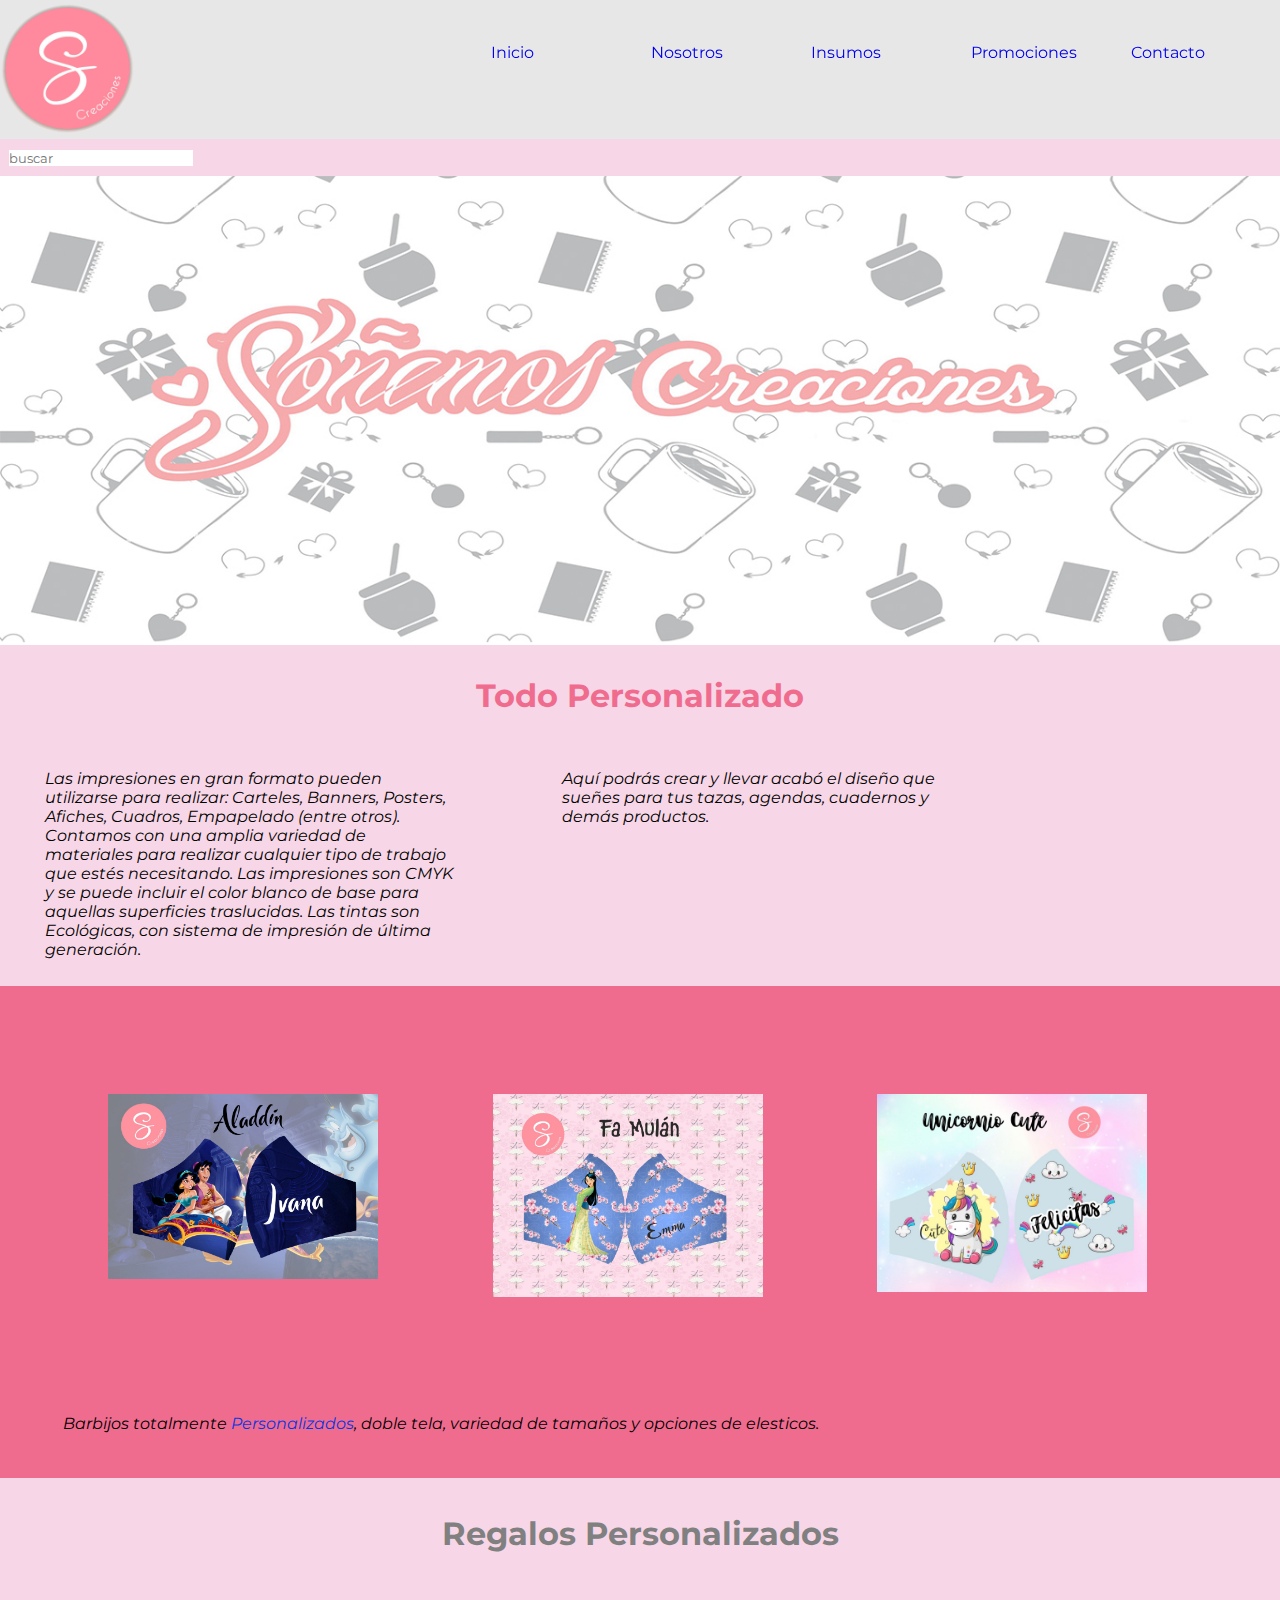
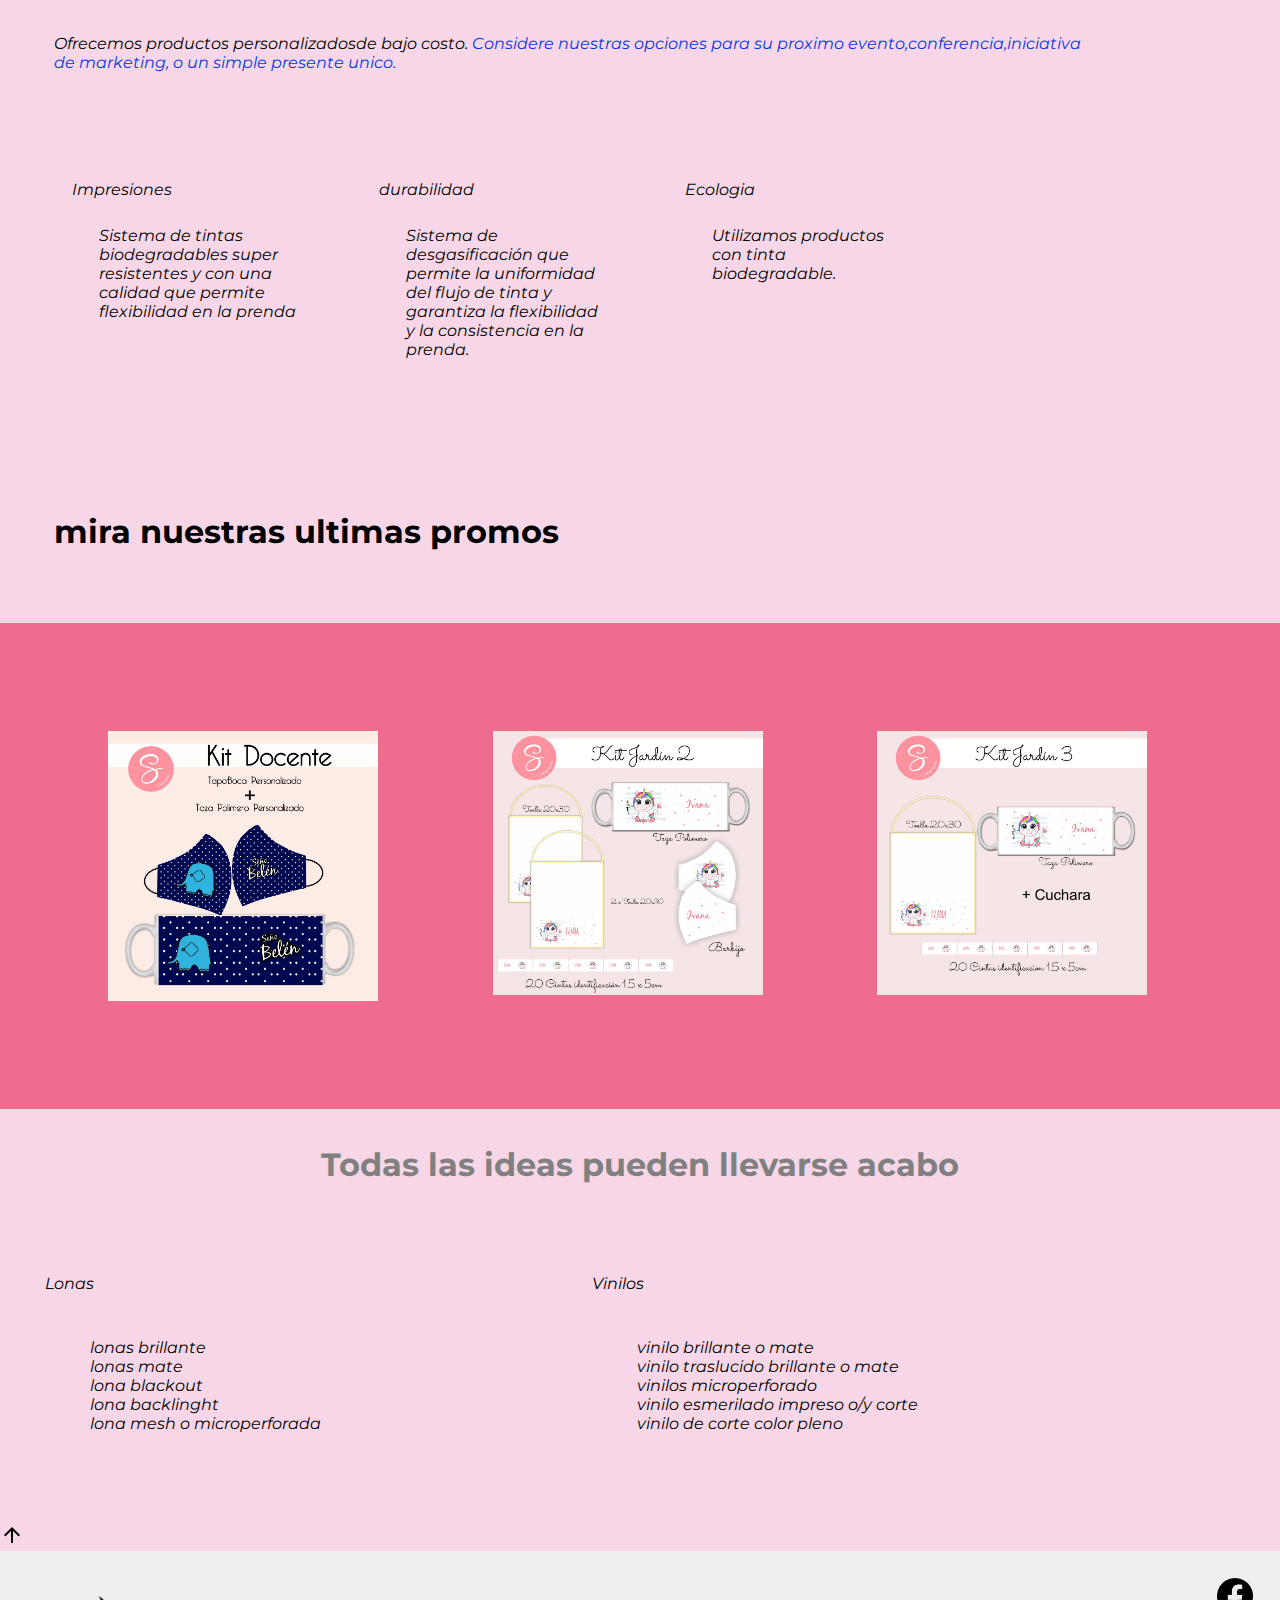
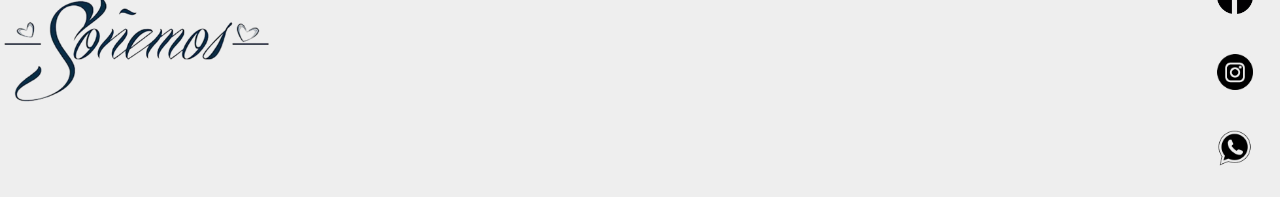
<file: index.html>
<!DOCTYPE html>
<html lang="en">

<head>
    <meta charset="UTF-8">
    <meta http-equiv="X-UA-Compatible" content="IE=edge">
    <meta name="viewport" content="width=device-width, initial-scale=1.0">
    <link rel="preconnect" href="https://fonts.googleapis.com">
    <link rel="preconnect" href="https://fonts.gstatic.com" crossorigin>
    <link
        href="https://fonts.googleapis.com/css2?family=Montserrat:ital,wght@0,100;0,200;0,700;1,400&family=Roboto+Condensed:ital,wght@0,400;1,300;1,700&display=swap"
        rel="stylesheet">
    <link rel="stylesheet" href="./main.css">
    <title>S.Creaciones</title>
</head>

<body id="bottom">
    <header>
        <nav>
            <a href="index.html">
                <img class="imglogo" src="./public/log.png" alt="LOGO">
            </a>
            <label for="menu-checkbox">
                <img class="menu-icon" src="./public/baseline_menu_black_24dp.png" alt="menu-icon">
            </label>
            <input id="menu-checkbox" type="checkbox" />
            <ul class="header-lista">
                <li> <a href="index.html">Inicio</a> </li>
                <li><a href="pages/nosotros.html">Nosotros</a> </li>
                <li> <a href="pages/insumos.html">Insumos</a> </li>
                <li><a href="pages/Promociones.html">Promociones</a></li>
                <li><a href="pages/contacto.html">Contacto</a></li>
            </ul>
        </nav>
    </header>
    <main>
        <form class="buscador">
            <input type="text" placeholder="buscar">
        </form>
        <div>
            <img class="imagenCentral" src="./public/fotocentral.jpg" alt="imagenCentral">
        </div>
        <section>
            <h1>Todo Personalizado</h1>
            <p>
                Las impresiones en gran formato pueden utilizarse para realizar: Carteles, Banners, Posters, Afiches,
                Cuadros, Empapelado (entre otros).
                Contamos con una amplia variedad de materiales para realizar cualquier tipo de trabajo que estés
                necesitando.
                Las impresiones son CMYK y se puede incluir el color blanco de base para aquellas superficies
                traslucidas.
                Las tintas son Ecológicas, con sistema de impresión de última generación.
            </p>
            <p>
                Aquí podrás crear y llevar acabó el diseño que sueñes para tus tazas, agendas, cuadernos y demás
                productos.
            </p>
            <div class="nuestras-fotos">
                <div class="lista-fotos">
                    <img src="./public/aladin.jpeg" alt="imagenProducto">
                    <img src="./public/mulan.jpeg" alt="imagenProducto">
                    <img src="./public/unicornio.jpeg" alt="imagenProducto">
                </div>
                <p>
                    Barbijos totalmente <span>Personalizados</span>, doble tela, variedad de tamaños y opciones de
                    elesticos.
                </p>
            </div>
        </section>
        <section>
            <h2>Regalos Personalizados</h2>
            <div class="texto1">
                <p>Ofrecemos productos personalizadosde bajo costo. <span> Considere nuestras opciones para su proximo
                        evento,conferencia,iniciativa de marketing, o un simple presente unico.</span>
                </p>
            </div>
            <div class="info">
                <ul>
                    <li>
                        Impresiones
                        <ul>
                            <li>
                                Sistema de tintas biodegradables super resistentes y con una calidad que permite
                                flexibilidad en la prenda
                            </li>
                        </ul>
                    </li>
                </ul>
                <ul>
                    <li>
                        durabilidad
                        <ul>
                            <li>
                                Sistema de desgasificación que permite la uniformidad del flujo de tinta y garantiza la
                                flexibilidad y la consistencia en la prenda.
                            </li>
                        </ul>
                    </li>
                </ul>
                <ul>
                    <li>
                        Ecologia
                        <ul>
                            <li>
                                Utilizamos productos con tinta biodegradable.
                            </li>
                        </ul>
                    </li>
                </ul>
            </div>
            <h3>mira nuestras ultimas promos</h3>
            <div class="nuestras-fotos">
                <div class="lista-fotos">
                    <img class="imag1" src="./public/kitdocent.jpeg" alt="imagenProducto">
                    <img class="imag2" src="./public/kitjardin2.jpeg" alt="imagenProducto">
                    <img class="imag3" src="./public/kitjardin3.jpeg" alt="imagenProducto">
                </div>
            </div>
        </section>
        <section>
            <h2> Todas las ideas pueden llevarse acabo</h2>
            <ol>
                <li>
                    Lonas
                    <ol>
                        <li>
                            lonas brillante
                        </li>
                        <li>
                            lonas mate
                        </li>
                        <li>
                            lona blackout
                        </li>
                        <li>
                            lona backlinght
                        </li>
                        <li>
                            lona mesh o microperforada
                        </li>
                    </ol>
                </li>
            </ol>
            <ol>
                <li>
                    Vinilos
                    <ol>
                        <li>
                            vinilo brillante o mate
                        </li>
                        <li>
                            vinilo traslucido brillante o mate
                        </li>
                        <li>
                            vinilos microperforado
                        </li>
                        <li>
                            vinilo esmerilado impreso o/y corte
                        </li>
                        <li>
                            vinilo de corte color pleno
                        </li>
                    </ol>
                </li>
            </ol>
        </section>
        <a href="#bottom">
            <img src="./public/flecha.png" alt="volver arriba">
        </a>
    </main>
    <footer>
        <div>
            <img class="logoinferior" src="./public/logo inferior.png" alt="LogoTexto">
        </div>
        <div>
            <ul>
                <li>
                    <a href="https://es-la.facebook.com/" target=_blank>
                        <img class="logoruteo" src="./public/face.png" alt="Logo de facebook">
                    </a>
                </li>
                <li>
                    <a href="https://www.instagram.com/?hl=es-la" target=_blank>
                        <img class="logoruteo" src="./public/instalog.png" alt="Logo de instagram">
                    </a>
                </li>
                <li>
                    <a href="https://www.whatsapp.com/" target=_blank>
                        <img class="whatsap" src="./public/whatsap.png" alt="Logo de whatsapp">
                    </a>
                </li>
            </ul>
        </div>
    </footer>
</body>

</html>
</file>
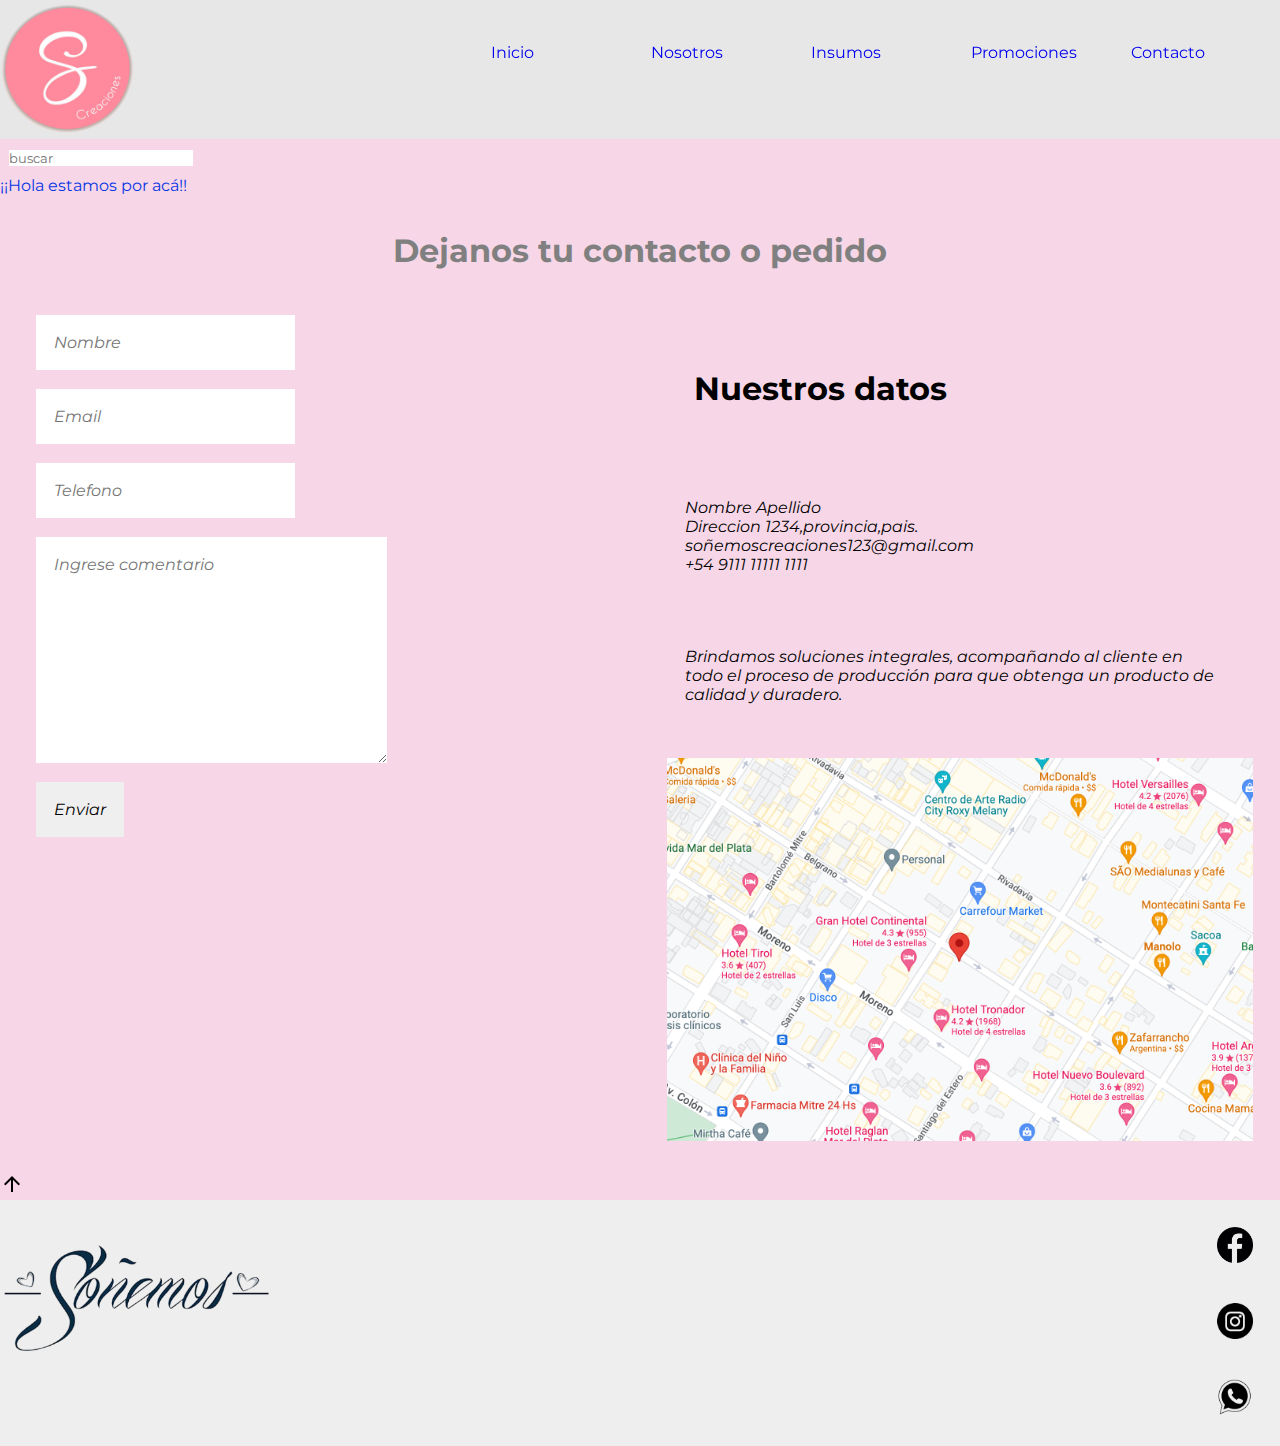
<file: pages/contacto.html>
<!DOCTYPE html>
<html lang="en">

<head>
    <meta charset="UTF-8">
    <meta http-equiv="X-UA-Compatible" content="IE=edge">
    <meta name="viewport" content="width=device-width, initial-scale=1.0">
    <link rel="preconnect" href="https://fonts.googleapis.com">
    <link rel="preconnect" href="https://fonts.gstatic.com" crossorigin>
    <link
        href="https://fonts.googleapis.com/css2?family=Montserrat:ital,wght@0,100;0,200;0,700;1,400&family=Roboto+Condensed:ital,wght@0,400;1,300;1,700&display=swap"
        rel="stylesheet">
    <link rel="stylesheet" href="../main.css">
    <title>S.Creaciones</title>
</head>

<body id="bottom">
    <header>
        <nav>
            <a href="../index.html">
                <img class="imglogo" src="../public/log.png" alt="LOGO">
            </a>
            <label for="menu-checkbox">
                <img class="menu-icon" src="../public/baseline_menu_black_24dp.png" alt="menu-icon">
            </label>
            <input id="menu-checkbox" type="checkbox" />
            <ul class="header-lista">
                <li> <a href="../index.html">Inicio</a> </li>
                <li><a href="./nosotros.html">Nosotros</a> </li>
                <li> <a href="./insumos.html">Insumos</a> </li>
                <li><a href="./Promociones.html">Promociones</a></li>
                <li><a href="./contacto.html">Contacto</a></li>
        </nav>
    </header>
    <main>
        </ul>
        <form class="buscador">
            <input type="text" placeholder="buscar">
        </form>
        <span>¡¡Hola estamos por acá!!</span>
        <h2>Dejanos tu contacto o pedido</h2>
        <section class="contacto">
            <div>
                <form class="formulario">
                    <input type="text" id=nombre placeholder="Nombre"><br>
                    <input type="text" placeholder="Email"><br>
                    <input type="text" placeholder="Telefono"><br>
                    <textarea name="comentario" id="" cols="30" rows="10" placeholder="Ingrese comentario"></textarea>
                    <br>
                    <input class="enviar" type="submit" value="Enviar">
                </form>
            </div>
            <div>
                <h3>Nuestros datos</h3>
                <p>
                    Nombre Apellido
                    <br>
                    Direccion 1234,provincia,pais.
                    <br>
                    soñemoscreaciones123@gmail.com
                    <br>
                    +54 9111 11111 1111
                </p><br>
                <p>
                    Brindamos soluciones integrales, acompañando al cliente en todo el proceso de producción para que
                    obtenga un producto de calidad y duradero.
                </p>
                <ul class="mapa">
                    <li>
                        <a href="https://www.google.com.ar/maps" target=_blank>
                            <img class="mapa" src="../public/maps.png" alt="mapa">
                        </a>
                    </li>
                </ul>
            </div>
        </section>
        <a href="#bottom">
            <img src="../public/flecha.png" alt="volver arriba">
        </a>
    </main>
    <footer>
        <div>
            <img class="logoinferior" src="../public/logo inferior.png" alt="LogoTexto">
        </div>
        <div>
            <ul>
                <li>
                    <a href="https://es-la.facebook.com/" target=_blank>
                        <img class="logoruteo" src="../public/face.png" alt="Logo de facebook">
                    </a>
                </li>
                <li>
                    <a href="https://www.instagram.com/?hl=es-la" target=_blank>
                        <img class="logoruteo" src="../public/instalog.png" alt="Logo de instagram">
                    </a>
                </li>
                <li>
                    <a href="https://www.whatsapp.com/" target=_blank>
                        <img class="whatsap" src="../public/whatsap.png" alt="Logo de whatsapp">
                    </a>
                </li>
            </ul>
        </div>
    </footer>
</body>

</html>
</file>
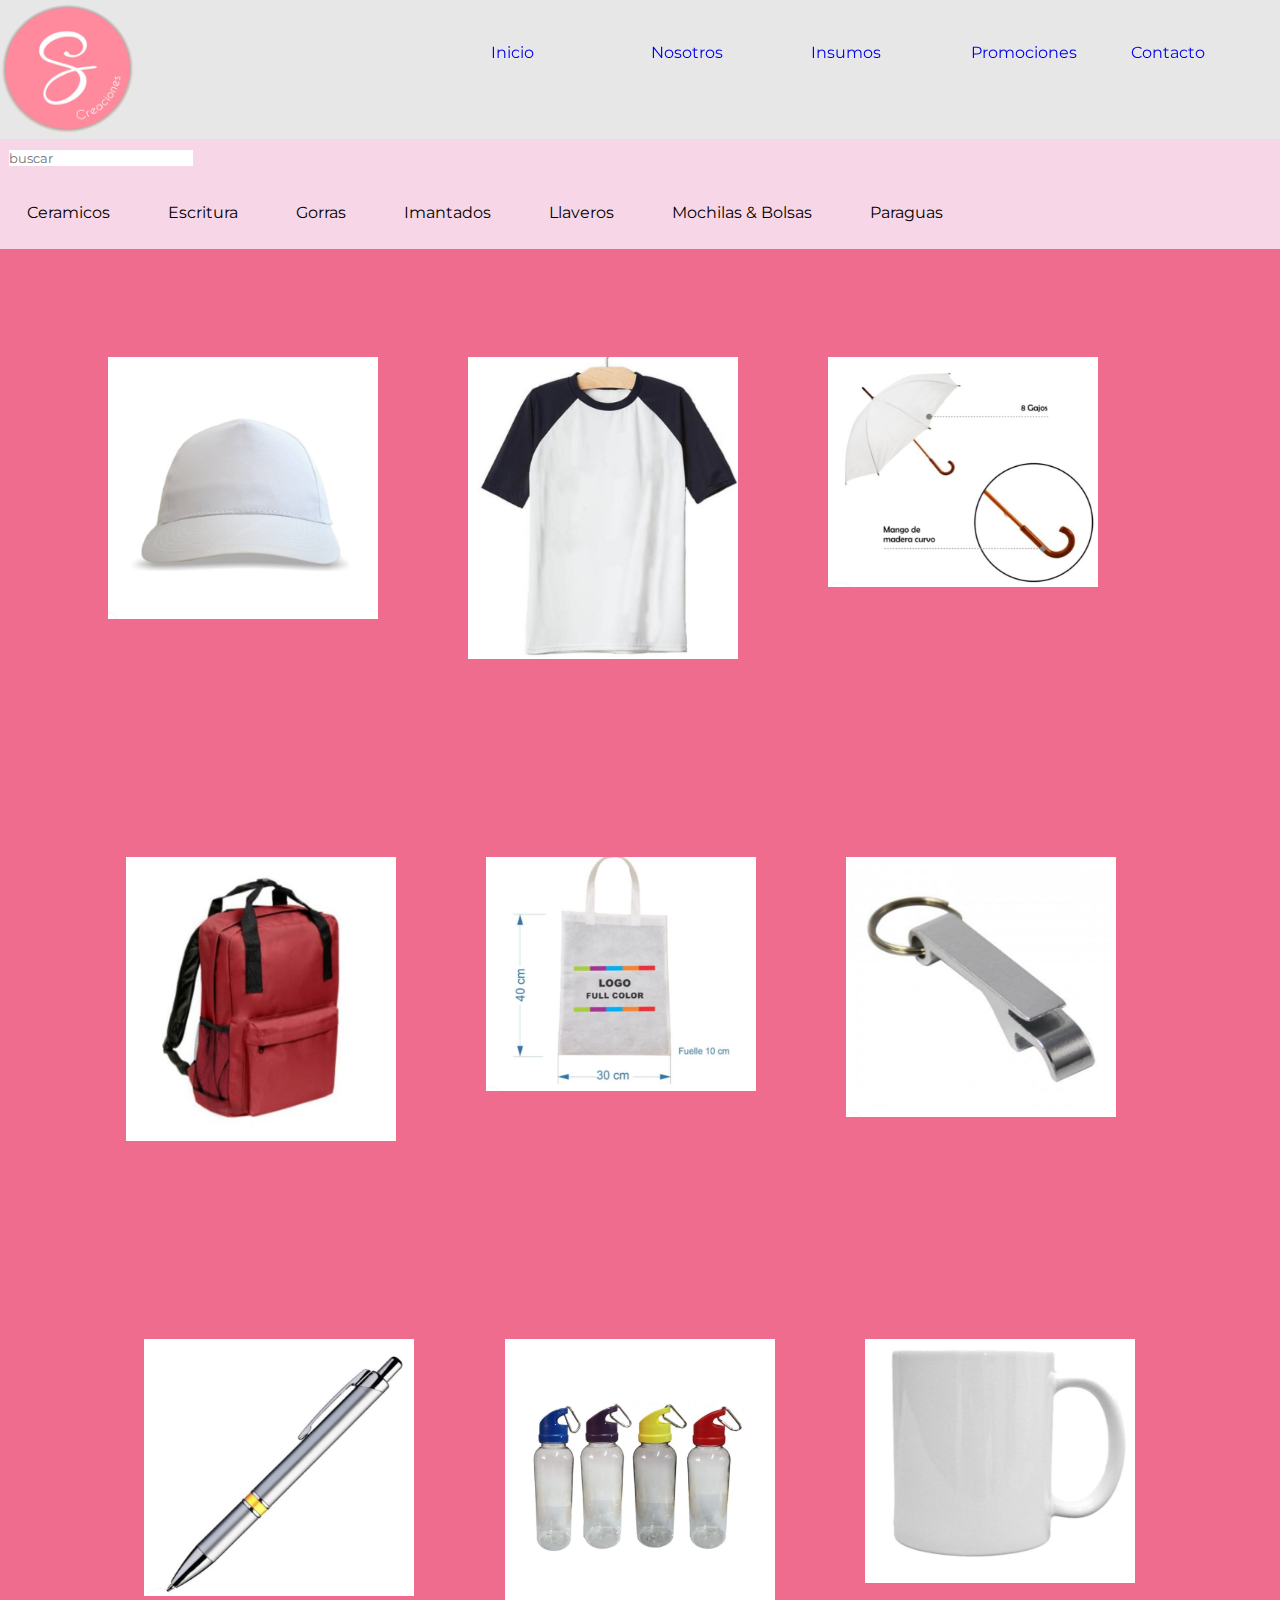
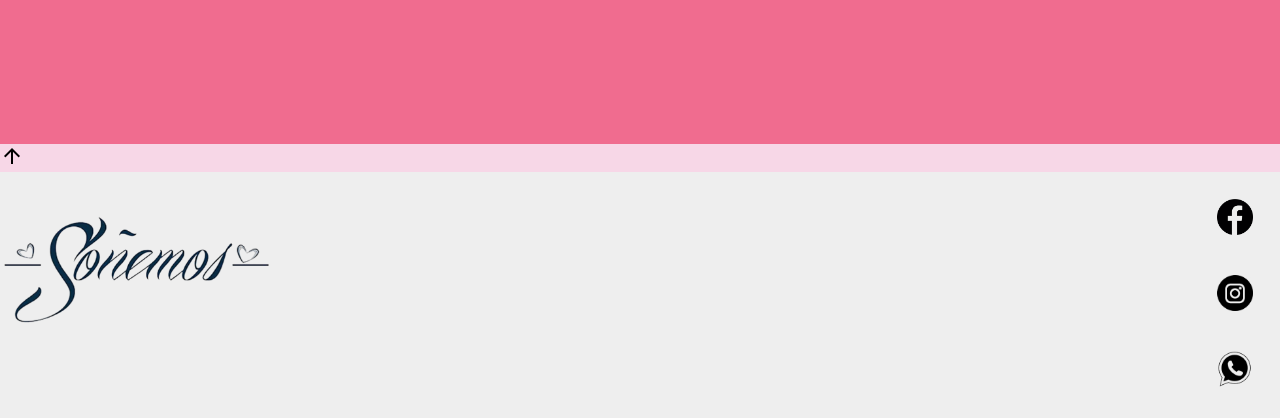
<file: pages/insumos.html>
<!DOCTYPE html>
<html lang="en">

<head>
    <meta charset="UTF-8">
    <meta http-equiv="X-UA-Compatible" content="IE=edge">
    <meta name="viewport" content="width=device-width, initial-scale=1.0">
    <link rel="preconnect" href="https://fonts.googleapis.com">
    <link rel="preconnect" href="https://fonts.gstatic.com" crossorigin>
    <link
        href="https://fonts.googleapis.com/css2?family=Montserrat:ital,wght@0,100;0,200;0,700;1,400&family=Roboto+Condensed:ital,wght@0,400;1,300;1,700&display=swap"
        rel="stylesheet">
    <link rel="stylesheet" href="../main.css">
    <title>S.Creaciones</title>
</head>

<body id="bottom">
    <header>
        <nav>
            <a href="../index.html">
                <img class="imglogo" src="../public/log.png" alt="LOGO">
            </a>
            <label for="menu-checkbox">
                <img class="menu-icon" src="../public/baseline_menu_black_24dp.png" alt="menu-icon">
            </label>
            <input id="menu-checkbox" type="checkbox" />
            <ul class="header-lista">
                <li> <a href="../index.html">Inicio</a> </li>
                <li><a href="./nosotros.html">Nosotros</a> </li>
                <li> <a href="./insumos.html">Insumos</a> </li>
                <li><a href="./Promociones.html">Promociones</a></li>
                <li><a href="./contacto.html">Contacto</a></li>
        </nav>
    </header>
    <main>
        </ul>
        <form class="buscador">
            <input type="text" placeholder="buscar">
        </form>
        <section>
            <ul>
                <li>
                    Ceramicos
                </li>
                <li>
                    Escritura
                </li>
                <li>
                    Gorras
                </li>
                <li>
                    Imantados
                </li>
                <li>
                    Llaveros
                </li>
                <li>
                    Mochilas & Bolsas
                </li>
                <li>
                    Paraguas
                </li>
            </ul>
        </section>
        <section>
            <div class="nuestras-fotos">
                <div class="lista-fotos">
                    <img src="../public/gorra.png" alt="gorras">
                    <img src="../public/remera.png" alt="remeras">
                    <img src="../public/paraguas.png" alt="Paraguas">
                </div>
                <div class="nuestras-fotos">
                    <div class="lista-fotos">
                        <img src="../public/mochilas.png" alt="mochila">
                        <img src="../public/bolsa.png" alt="bolsa">
                        <img src="../public/llavero.png" alt="llavero">
                    </div>
                    <div class="nuestras-fotos">
                        <div class="lista-fotos">
                            <img src="../public/lapicera.png" alt="lapiceras">
                            <img src="../public/botellas.png" alt="botellas">
                            <img src="../public/tazas.png" alt="tazas">
                        </div>
        </section>
        <a href="#bottom">
            <img src="../public/flecha.png" alt="volver arriba">
        </a>
    </main>
    <footer>
        <div>
            <img class="logoinferior" src="../public/logo inferior.png" alt="LogoTexto">
        </div>
        <div>
            <ul>
                <li>
                    <a href="https://es-la.facebook.com/" target=_blank>
                        <img class="logoruteo" src="../public/face.png" alt="Logo de facebook">
                    </a>
                </li>
                <li>
                    <a href="https://www.instagram.com/?hl=es-la" target=_blank>
                        <img class="logoruteo" src="../public/instalog.png" alt="Logo de instagram">
                    </a>
                </li>
                <li>
                    <a href="https://www.whatsapp.com/" target=_blank>
                        <img class="whatsap" src="../public/whatsap.png" alt="Logo de whatsapp">
                    </a>
                </li>
            </ul>
        </div>
    </footer>
</body>

</html>
</file>
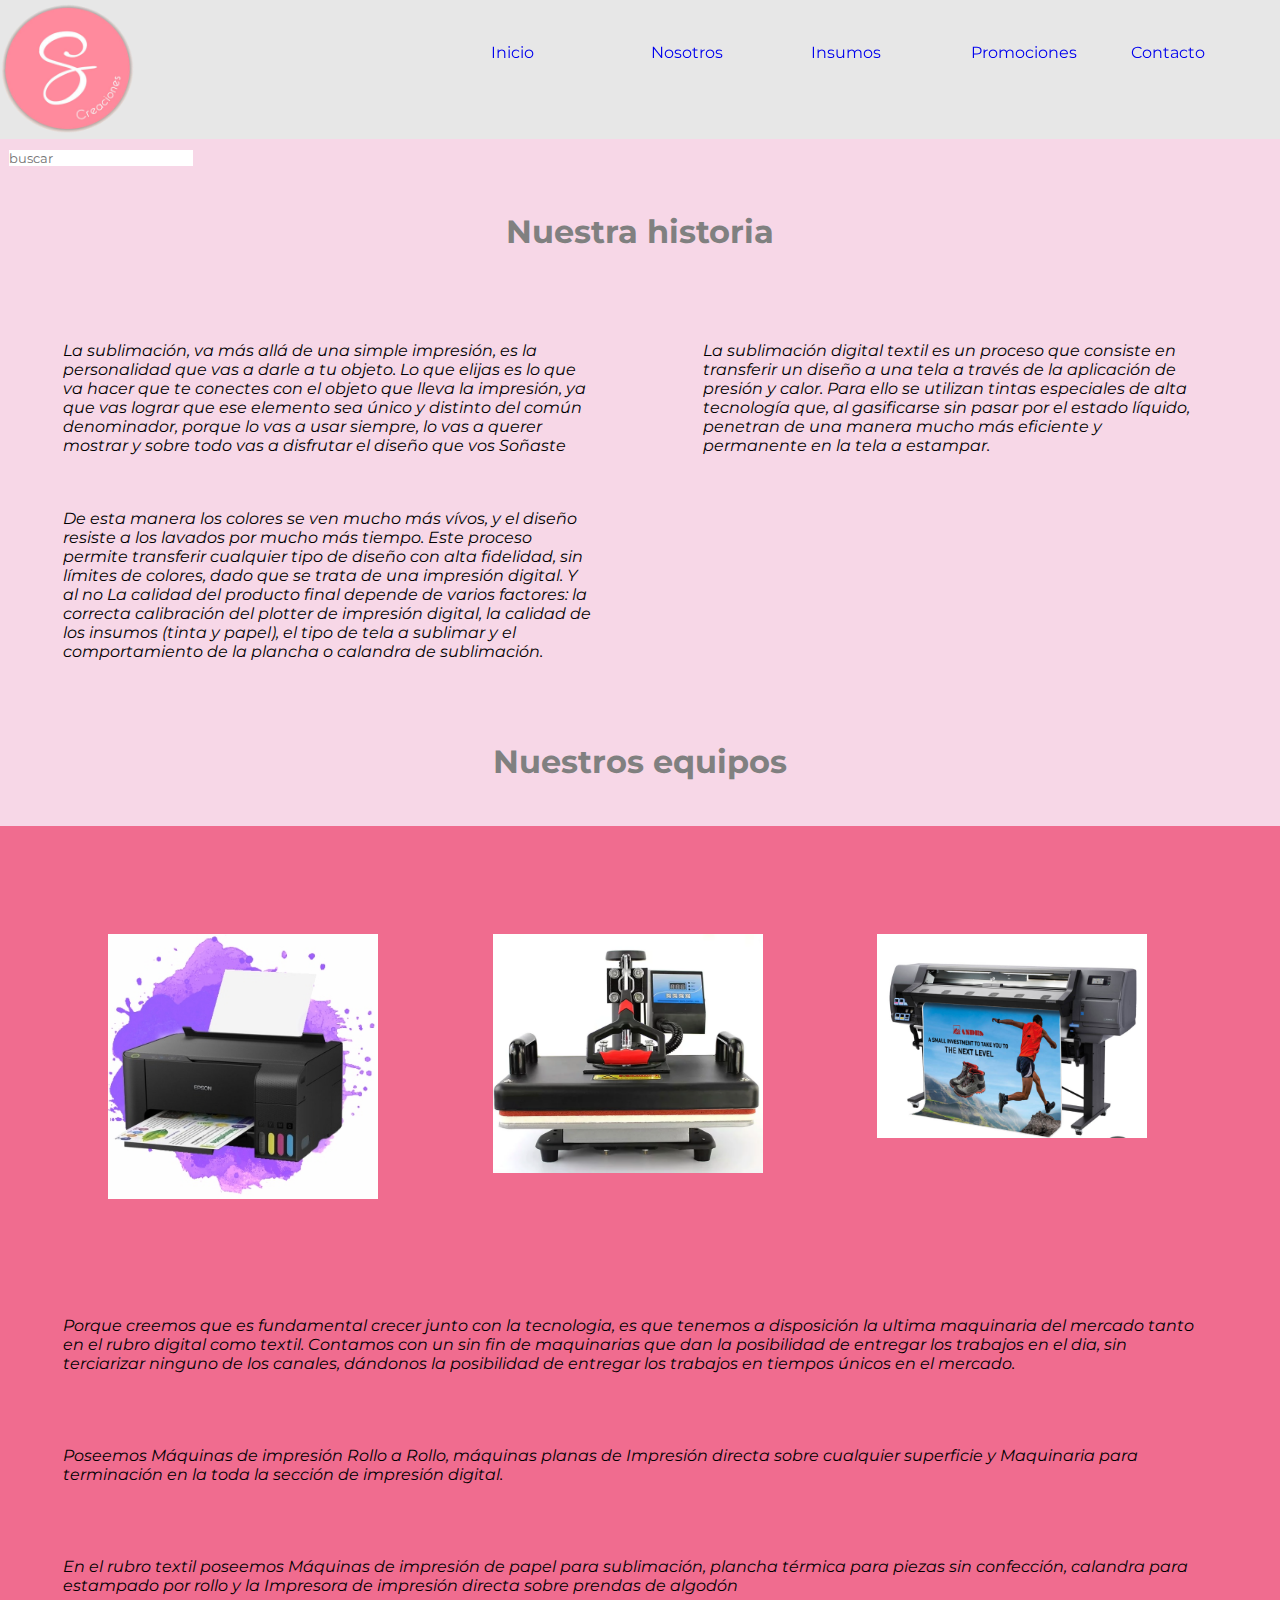
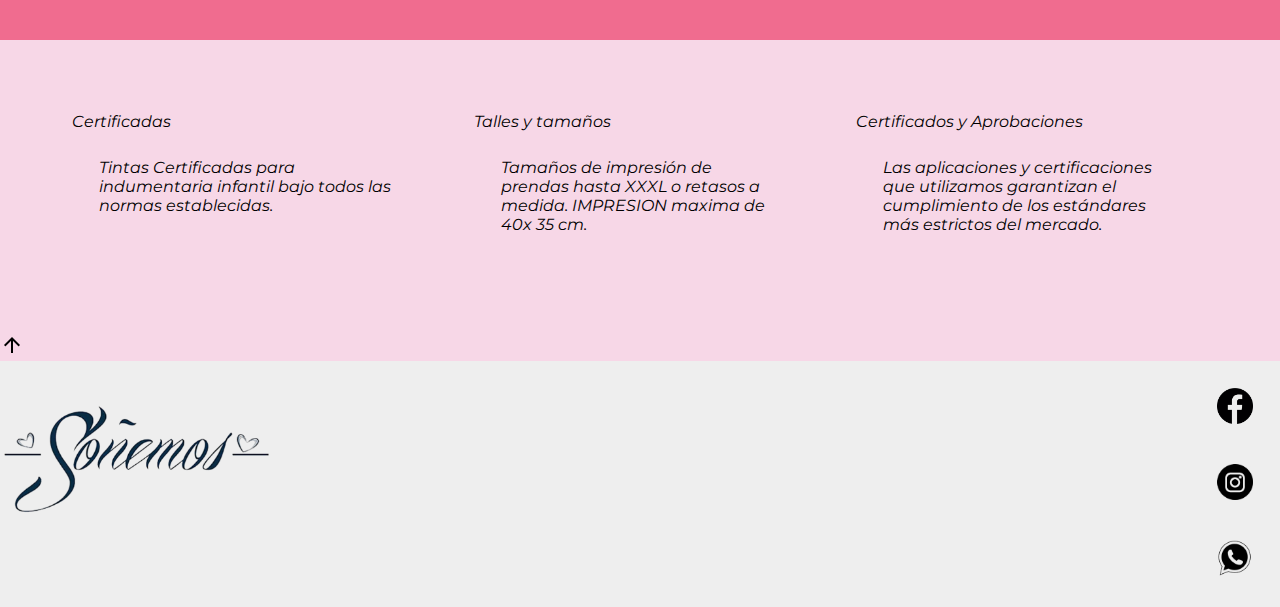
<file: pages/nosotros.html>
<!DOCTYPE html>
<html lang="en">

<head>
    <meta charset="UTF-8">
    <meta http-equiv="X-UA-Compatible" content="IE=edge">
    <meta name="viewport" content="width=device-width, initial-scale=1.0">
    <link rel="preconnect" href="https://fonts.googleapis.com">
    <link rel="preconnect" href="https://fonts.gstatic.com" crossorigin>
    <link
        href="https://fonts.googleapis.com/css2?family=Montserrat:ital,wght@0,100;0,200;0,700;1,400&family=Roboto+Condensed:ital,wght@0,400;1,300;1,700&display=swap"
        rel="stylesheet">
    <link rel="stylesheet" href="../main.css">
    <title>S.Creaciones</title>
</head>

<body id="bottom">
    <header>
        <nav>
            <a href="../index.html">
                <img class="imglogo" src="../public/log.png" alt="LOGO">
            </a>
            <label for="menu-checkbox">
                <img class="menu-icon" src="../public/baseline_menu_black_24dp.png" alt="menu-icon">
            </label>
            <input id="menu-checkbox" type="checkbox" />
            <ul class="header-lista">
                <li> <a href="../index.html">Inicio</a> </li>
                <li><a href="./nosotros.html">Nosotros</a> </li>
                <li> <a href="./insumos.html">Insumos</a> </li>
                <li><a href="./Promociones.html">Promociones</a></li>
                <li><a href="./contacto.html">Contacto</a></li>
            </ul>
        </nav>
    </header>
    <main>
        <form class="buscador">
            <input type="text" placeholder="buscar">
        </form>
        <section>
            <h2>Nuestra historia</h2>
            <div class="historia">
                <p>
                    La sublimación, va más allá de una simple impresión, es la personalidad que vas a darle a tu objeto.
                    Lo que elijas es lo que va hacer que te conectes con el objeto que lleva la impresión,
                    ya que vas lograr que ese elemento sea único y distinto del común denominador,
                    porque lo vas a usar siempre, lo vas a querer mostrar y sobre todo vas a disfrutar el diseño que vos
                    Soñaste
                </p>
                <p>
                    La sublimación digital textil es un proceso que consiste en transferir un diseño a una tela a
                    través de la aplicación de presión y calor. Para ello se utilizan tintas especiales de alta
                    tecnología
                    que, al gasificarse sin pasar por el estado líquido, penetran de una manera mucho más eficiente y
                    permanente
                    en la tela a estampar.
                </p>
                <p>
                    De esta manera los colores se ven mucho más vívos, y el diseño resiste a los lavados por mucho más
                    tiempo.
                    Este proceso permite transferir cualquier tipo de diseño con alta fidelidad, sin límites de colores,
                    dado que se trata de una impresión digital. Y al no La calidad del producto final depende de varios
                    factores:
                    la correcta calibración del plotter de impresión digital, la calidad de los insumos (tinta y papel),
                    el tipo de tela a sublimar y el comportamiento de la plancha o calandra de sublimación.
                </p>
            </div>
        </section>
        <section>
            <h2>Nuestros equipos</h2>
            <div class="nuestras-fotos">
                <div class="lista-fotos">
                    <img src="../public/impresora-epson-l11101.jpeg" alt="imagenProducto">

                    <img src="../public/subli.png" alt="imagenProducto">

                    <img src="../public/vinilos.png" alt="imagenProducto">

                </div>
                <div>
                    <p>
                        Porque creemos que es fundamental crecer junto con la tecnologia, es que tenemos a
                        disposición la ultima maquinaria del mercado tanto en el rubro digital como textil.
                        Contamos con un sin fin de maquinarias que dan la posibilidad de entregar los trabajos
                        en el dia, sin terciarizar ninguno de los canales, dándonos la posibilidad de entregar
                        los trabajos en tiempos únicos en el mercado.
                    </p><br>
                    <p>
                        Poseemos Máquinas de impresión Rollo a Rollo, máquinas planas de Impresión
                        directa sobre cualquier superficie y Maquinaria para terminación en la toda la sección de
                        impresión digital.
                    </p><br>
                    <p>
                        En el rubro textil poseemos Máquinas de impresión de papel para sublimación, plancha térmica
                        para piezas sin confección,
                        calandra para estampado por rollo y la Impresora de impresión directa sobre prendas de algodón
                    </p>
                </div>
        </section>
        <section>
            <div class="info">
                <ul>
                    <li>
                        Certificadas
                        <ul>
                            <li>
                                Tintas Certificadas para indumentaria infantil bajo todos las normas establecidas.
                            </li>
                        </ul>
                    </li>
                </ul>
                <ul>
                    <li>
                        Talles y tamaños
                        <ul>
                            <li>
                                Tamaños de impresión de prendas hasta XXXL o retasos a medida. IMPRESION maxima de 40x
                                35 cm.
                            </li>
                        </ul>
                    </li>
                </ul>
                <ul>
                    <li>
                        Certificados y Aprobaciones
                        <ul>
                            <li>
                                Las aplicaciones y certificaciones que utilizamos garantizan el cumplimiento de los
                                estándares más estrictos del mercado.
                            </li>
                        </ul>
                    </li>
                </ul>
            </div>
        </section>
        <a href="#bottom">
            <img src="../public/flecha.png" alt="volver arriba">
        </a>
    </main>
    <footer>
        <div>
            <img class="logoinferior" src="../public/logo inferior.png" alt="LogoTexto">
        </div>
        <div>
            <ul>
                <li>
                    <a href="https://es-la.facebook.com/" target=_blank>
                        <img class="logoruteo" src="../public/face.png" alt="Logo de facebook">
                    </a>
                </li>
                <li>
                    <a href="https://www.instagram.com/?hl=es-la" target=_blank>
                        <img class="logoruteo" src="../public/instalog.png" alt="Logo de instagram">
                    </a>
                </li>
                <li>
                    <a href="https://www.whatsapp.com/" target=_blank>
                        <img class="whatsap" src="../public/whatsap.png" alt="Logo de whatsapp">
                    </a>
                </li>
            </ul>
        </div>
    </footer>
</body>

</html>
</file>
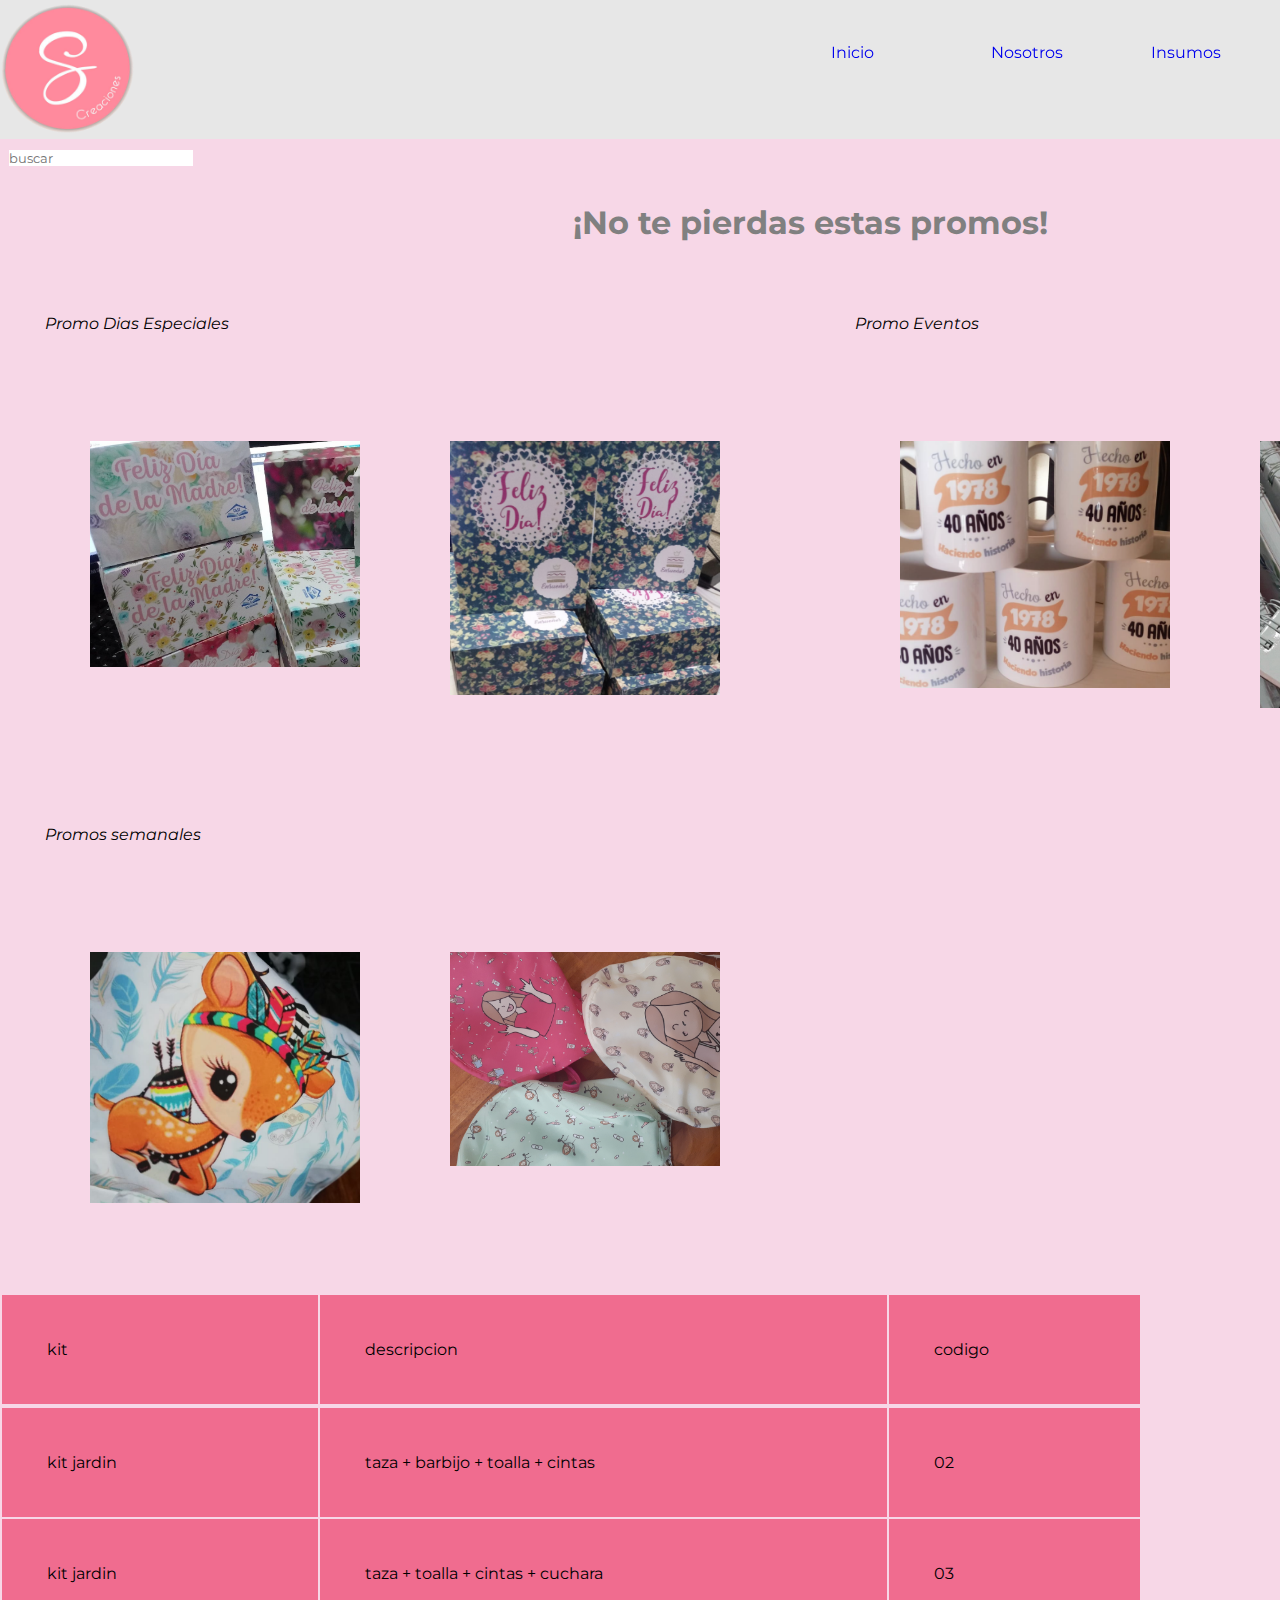
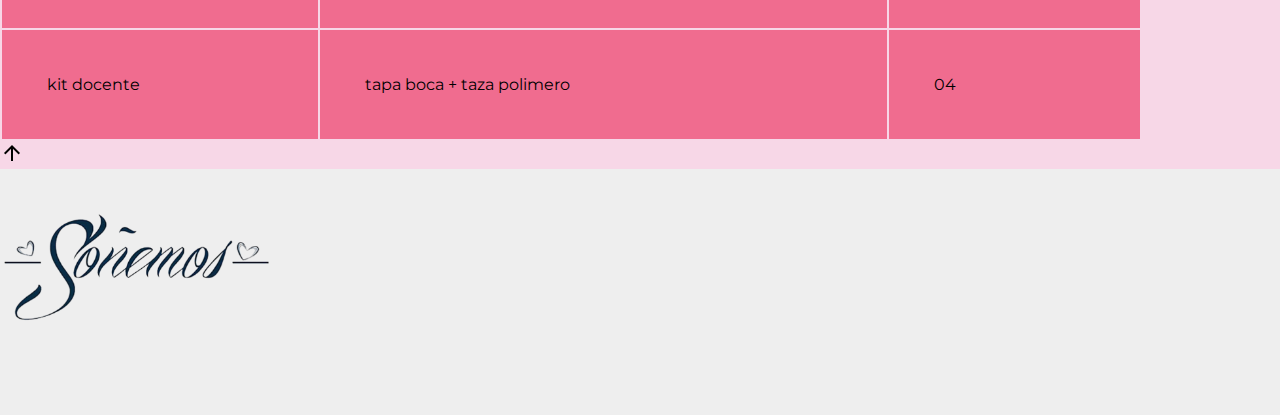
<file: pages/Promociones.html>
<!DOCTYPE html>
<html lang="en">

<head>
    <meta charset="UTF-8">
    <meta http-equiv="X-UA-Compatible" content="IE=edge">
    <meta name="viewport" content="width=device-width, initial-scale=1.0">
    <link rel="preconnect" href="https://fonts.googleapis.com">
    <link rel="preconnect" href="https://fonts.gstatic.com" crossorigin>
    <link
        href="https://fonts.googleapis.com/css2?family=Montserrat:ital,wght@0,100;0,200;0,700;1,400&family=Roboto+Condensed:ital,wght@0,400;1,300;1,700&display=swap"
        rel="stylesheet">
    <link rel="stylesheet" href="../main.css">
    <title>S.Creaciones</title>
</head>

<body id="bottom">
    <header>
        <nav>
            <a href="../index.html">
                <img class="imglogo" src="../public/log.png" alt="LOGO">
            </a>
            <label for="menu-checkbox">
                <img class="menu-icon" src="../public/baseline_menu_black_24dp.png" alt="menu-icon">
            </label>
            <input id="menu-checkbox" type="checkbox" />
            <ul class="header-lista">
                <li> <a href="../index.html">Inicio</a> </li>
                <li><a href="./nosotros.html">Nosotros</a> </li>
                <li> <a href="./insumos.html">Insumos</a> </li>
                <li><a href="./Promociones.html">Promociones</a></li>
                <li><a href="./contacto.html">Contacto</a></li>
        </nav>
        </ul>
    </header>
    <main>
        <form class="buscador">
            <input type="text" placeholder="buscar">
        </form>
        <h2>¡No te pierdas estas promos!</h2>
        <section>
            <div>
                <p>
                    Promo Dias Especiales
                </p>
                <div class="lista-fotos">
                    <img src="../public/diamama1.png" alt="cajas dia de la madre">
                    <img src="../public/diamama2.png" alt="cajas dia de la madre">
                </div>
            </div>
            <div>
                <p>
                    Promo Eventos
                </p>
                <div class="lista-fotos">
                    <img src="../public/cumplee.png" alt="kit cumple">
                    <img src="../public/evento.png" alt="agendas">
                </div>
            </div>
            <div>
                <p>
                    Promos semanales
                </p>
                <div class="lista-fotos">
                    <img src="../public/almohadon.png" alt="almohadon bambi">
                    <img src="../public/gorros.png" alt="gorros enfermeras">
                </div>
            </div>
        </section>
        <section>
            <table>
                <tr>
                    <td>
                        kit
                    </td>
                    <td>
                        descripcion
                    </td>
                    <td>
                        codigo
                    </td>
                <tr>
                <tr>
                    <td>
                        kit jardin
                    </td>
                    <td>
                        taza + barbijo + toalla + cintas
                    </td>
                    <td>
                        02
                    </td>
                </tr>
                <tr>
                    <td>
                        kit jardin
                    </td>
                    <td>
                        taza + toalla + cintas + cuchara
                    </td>
                    <td>
                        03
                    </td>
                </tr>
                <tr>
                    <td>
                        kit docente
                    </td>
                    <td>
                        tapa boca + taza polimero
                    </td>
                    <td>
                        04
                    </td>
                </tr>
            </table>
        </section>
        <a href="#bottom">
            <img src="../public/flecha.png" alt="volver arriba">
        </a>
    </main>
    <footer>
        <div>
            <img class="logoinferior" src="../public/logo inferior.png" alt="LogoTexto">
        </div>
        <div>
            <ul>
                <li>
                    <a href="https://es-la.facebook.com/" target=_blank>
                        <img class="logoruteo" src="../public/face.png" alt="Logo de facebook">
                    </a>
                </li>
                <li>
                    <a href="https://www.instagram.com/?hl=es-la" target=_blank>
                        <img class="logoruteo" src="../public/instalog.png" alt="Logo de instagram">
                    </a>
                </li>
                <li>
                    <a href="https://www.whatsapp.com/" target=_blank>
                        <img class="whatsap" src="../public/whatsap.png" alt="Logo de whatsapp">
                    </a>
                </li>
            </ul>
        </div>
    </footer>
</body>

</html>
</file>
<file: main.css>
* {
    margin: 0;
    padding: 0;
    list-style: none;
    text-decoration: none;
    border: none;
    outline: none;
    font-family: 'Montserrat', sans-serif;
}

body {
    display: grid;
    grid-template-areas:
        "header "
        "main"
        "footer";
    width: 100vw;
    margin: 0 auto;
}

main {
    grid-area: main;
    background-color: #f7d7e7;
}

header {
    grid-area: header;
    position: sticky;
    top: 0;
    background-color: #d1d1d185;
}

.imglogo {
    max-width: 15vh;
    max-height: 15vh;
}

ul li {
    font-style: bold;
    display: inline-block;
    padding: 1vh;
    margin: 2vh;
}

header nav {
    display: flex;
    justify-content: space-between;
}

#menu-checkbox {
    display: none;
}h

#menu-checkbox:checked+.header-lista {
    display: block;
    background-color: #d1d1d1;
}

.menu-icon {
    margin: 20px;
    width: 20px;
    height: 20px;
}

.header-lista {
    display: none;
}

ul.header-lista li {
    display: revert;
}

.buscador {
    margin: 1vh;
}

.imagenCentral {
    background-size: cover;
    width: 100%;
    object-fit: contain;
}

h1 {
    grid-column: 1/4;
    justify-content: center;
    margin: 1vh;
    padding: 5vh;
    color: #f06c8f;
    text-align: center;
    font-size: 2em;
}

.texto1 {
    width: 90%;
    justify-content: center;
    grid-column: 1/4;
    background-color: #f7d7e7;
    font-style: italic;
    color: #010101;
    margin: 1vh;
}

h2 {
    grid-column: 1/4;
    justify-content: center;
    margin: 1vh;
    padding: 3vh;
    color: #808080;
    text-align: center;
    font-size: 2rem;
    margin-bottom: 2vh;
}

h3 {
    grid-column: 1/4;
    justify-content: center;
    margin: 1vh;
    padding: 5vh;
    color: #000000;
    font-size: 2em;
    font-style: bold;
    margin-bottom: 3vh;
}

span {
    color: #0736e3;
    font-style: bold;
    font-size: 1rem;
    width: 80%;
}

.historia {
    margin: 1vh;
    padding: 1vh;
}

p {
    font-style: italic;
    font-size: 1rem;
    margin: 1vh;
    margin-left: 3vh;
    margin-right: 5vh;
    padding: 2vh;
}

.logoinferior {
    width: 30vh;
}

.logoruteo {
    height: 4vh;
}

.whatsap {
    height: 4vh;
}

.formulario input {
    padding: 2vh;
    display: block;
    font-style: italic;
    font-size: 1rem;
    margin-left: 4vh;
}

.formulario textarea {
    padding: 2vh;
    display: block;
    font-style: italic;
    font-size: 1rem;
    margin-left: 4vh;
}

form .enviar {
    display: inline-flex;
}

table td {
    padding: 5vh;
    background: #f06c8f;
}

.mapa {
    width: 100%;
}

footer {
    grid-area: footer;
    display: flex;
    justify-content: space-between;
    background-color: #d1d1d160;
}

footer li {
    display: block;
}

.nuestras-fotos {
    background-color: #f06c8f;
    padding: 2vh;
}

.lista-fotos {
    margin: 5vh;
    text-align: center;
}

.lista-fotos img {
    width: 30vh;
    margin: 5vh;
}

ol {
    margin: 5vh;
    font-style: italic;
    font-size: 1rem;
}

div.info {
    margin: 4vh;
    padding: 1vh;
    font-style: italic;
    font-size: 1rem;
}


@media (min-width: 768px) {
    .menu-icon {
        display: none;
    }

    .header-lista {
        display: grid !important;
        grid-template-columns: repeat(5, 1fr);
        padding: 1rem;
        justify-content: center;
        font-size: 1rem;
        background-color: transparent !important;
    }

    section {
        display: grid;
        grid-template-columns: auto auto;
    }

    .nuestras-fotos {
        display: grid;
        grid-column: 1/4;
    }

    .lista-fotos {
        display: grid;
        grid-template-columns: auto auto auto;
    }

    div.info {
        display: grid;
        grid-template-columns: auto auto auto;
        margin: 4vh;
        padding: 1vh;
        font-style: italic;
        font-size: 1rem;
    }

    .historia {
        display: grid;
        grid-template-columns: auto auto;
    }

    .contacto {
        display: flex;
    }

    .contacto div {
        width: 50%;
    }

    h1 {
        margin: 1vh;
        padding: 2vh;
    }
}

@media (min-width: 1200px) {}
</file>
